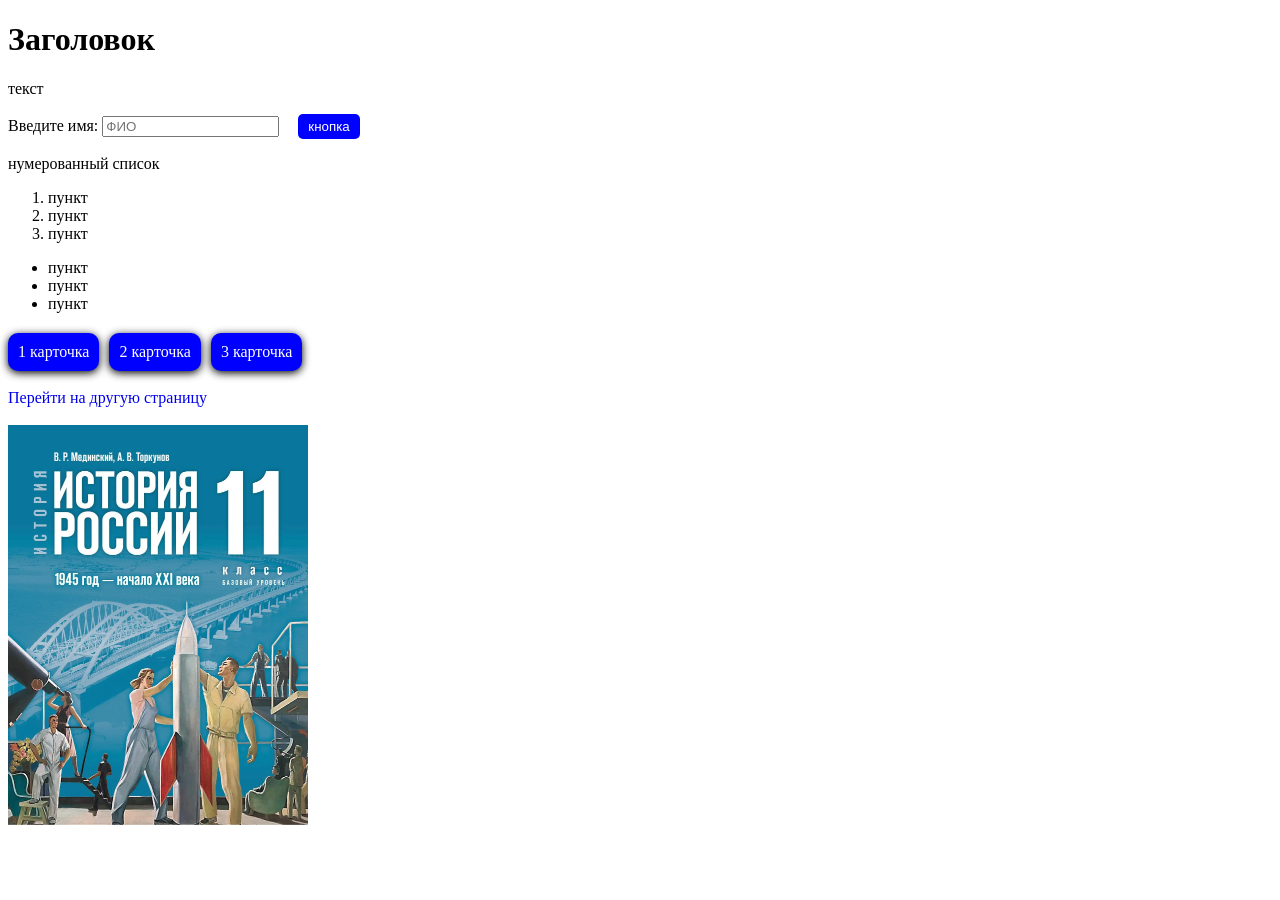
<file: index.html>
<!DOCTYPE html>
<html lang="ru">
    <head>
        <title>Document</title>
        <link rel="stylesheet" href="style.css">
        <script src="script.js" defer></script>
    </head>
    <body>
        <h1>Заголовок</h1>
        <p>текст</p>
        <label for="input">Введите имя:</label>
        <input id="input" placeholder="ФИО">
        <button id="button">кнопка</button>
        <p class="text"></p>
        <p>нумерованный список</p>
        
        <ol>
            <li>пункт</li>
            <li>пункт</li>
            <li>пункт</li>
        </ol>
        <ul>
            <li>пункт</li>
            <li>пункт</li>
            <li>пункт</li>
        </ul>
        <div class="cards">
            <a class="card" href="1card.html">1 карточка</a>
            <a class="card" href="2card.html">2 карточка</a>
            <a class="card" href="3card.html">3 карточка</a>
        </div>
        <br>
        <div>
            <a class="other" href="index2.html">Перейти на другую страницу</a>
        </div>
        <br>
        <img src="69f0a10a-304a-11ee-aac2-000c2914d2b5_30880ee6-b5d3-11ee-aacf-000c2914d2b5.webp" alt="изображение" width="300px" height="400px">
        
    </body>
</html>
</file>
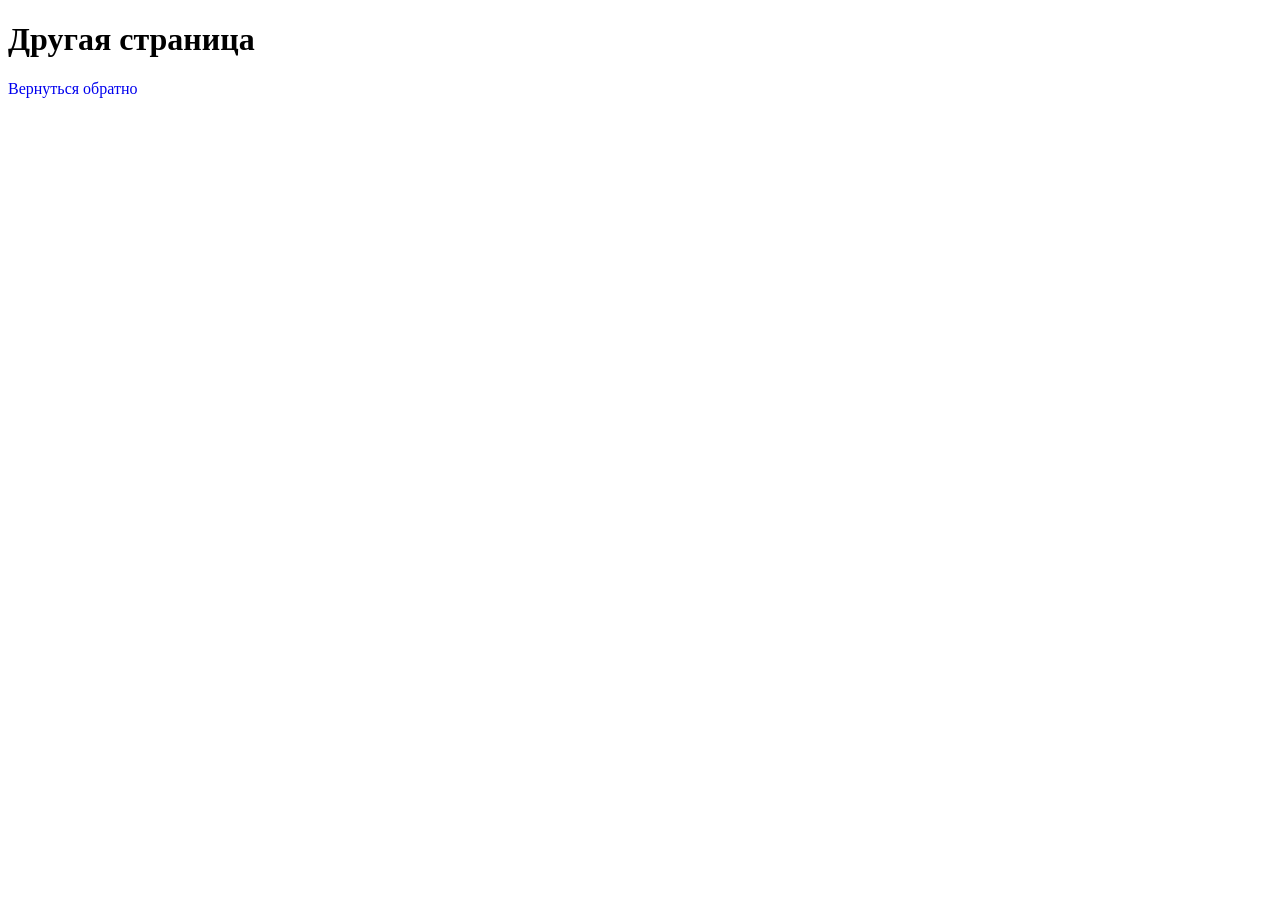
<file: index2.html>
<!DOCTYPE html>
<html>
    <head>
        <title>Document</title>
        <link rel="stylesheet" href="style.css">
    </head>
    <body>
        <h1>Другая страница</h1>
        <a class="other" href="index.html">Вернуться обратно</a>
    </body>
</html>
</file>
<file: style.css>
#button{
    background-color: blue;
    color: white;
    border: none;
    border-radius: 5px;
    padding: 5px 10px;
    margin: 0 15px;
    transition:0.3s;
}
.cards{
    display: flex;
    justify-content: start;
    margin-top: 20px;
    gap: 10px;
}
.card{
    background-color:blue;
    color:white;
    padding: 10px;
    border-radius: 10px;
    box-shadow: 0 2px 9px black;
    transition:0.3s;
    text-decoration: none;
}
.card:hover{
    transform: translateY(-5px);

}
.image{
    text-align: start;
}
button:hover{
    transform: translateY(-4px);
}
.other{
    text-decoration: none;
}
</file>
